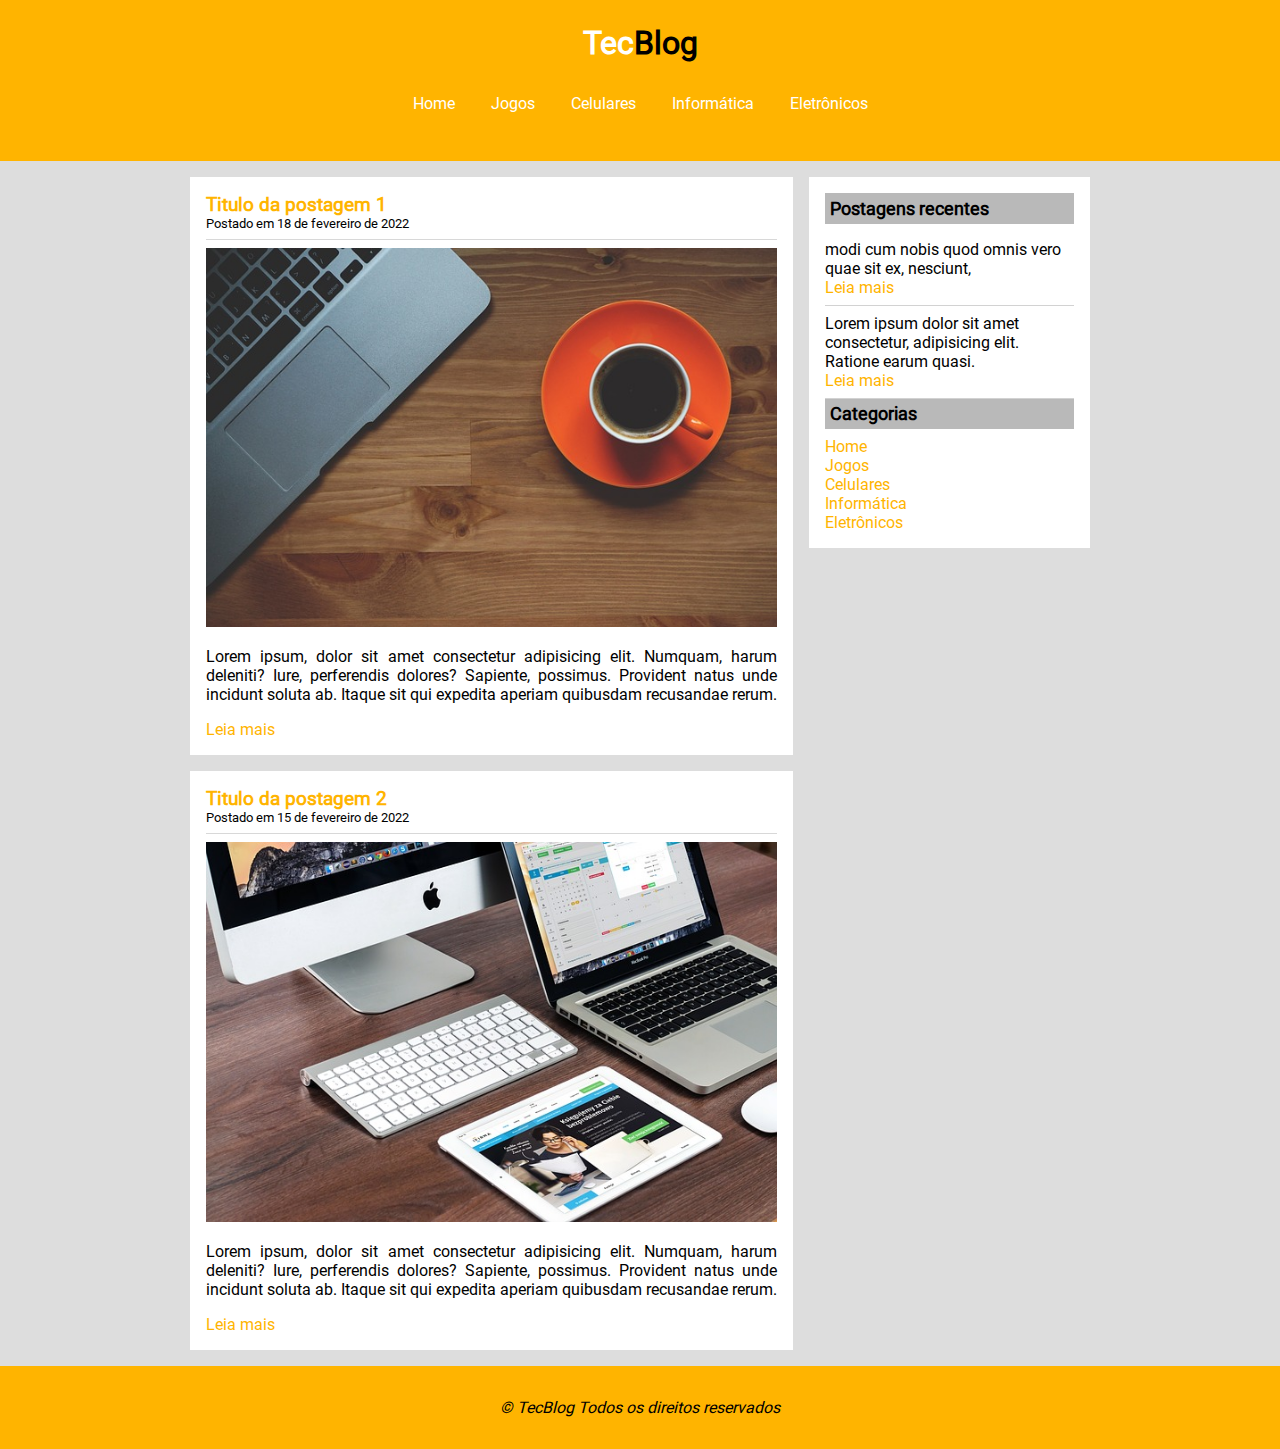
<file: index.html>
<!DOCTYPE html>
<html lang="pt-br">
<head>
    <meta charset="UTF-8">
    <meta http-equiv="X-UA-Compatible" content="IE=edge">
    <meta name="viewport" content="width=device-width, initial-scale=1.0">
    
    <!--Folha de estilização e folha de reset-->
    <link rel="stylesheet" href="./assets/css/style.css">
    <link rel="stylesheet" href="./assets/css/reset.css">
    <!--**** FIM ****-->
    
    <title>TecBlog</title>
</head>
<body>

    <header id="topo">
        <div class="logo">
            <h1><span>Tec</span>Blog</h1>
        </div>
        <nav class="menu">
            <ul>
                <li><a href="#">Home</a></li>
                <li><a href="./assets/page/jogos.html">Jogos</a></li>
                <li><a href="./assets/page/celulares.html">Celulares</a></li>
                <li><a href="./assets/page/informatica.html">Informática</a></li>
                <li><a href="./assets/page/eletronicos.html">Eletrônicos</a></li>
            </ul>
        </nav>
    </header>

    <main>
        <div id="corpo-principal">
            <section class="container-secao">
                <article class="artigos">
                    <header class="titulos">
                        <h2>Titulo da postagem 1</h2>
                        <h3>Postado em 18 de fevereiro de 2022</h3>
                    </header>
                    <figure>
                        <img src="./assets/img/imagem1.jpg" alt="notebook com café">
                        <figcaption>
                            <p>
                                Lorem ipsum, dolor sit amet consectetur adipisicing elit. Numquam, harum deleniti? Iure, perferendis dolores? Sapiente, possimus. Provident natus unde incidunt soluta ab. Itaque sit qui expedita aperiam quibusdam recusandae rerum.
                            </p>
                        </figcaption>
                        <a href="#">Leia mais</a>
                    </figure>
                </article>
                <article class="artigos">
                    <header class="titulos">
                        <h2>Titulo da postagem 2</h2>
                        <h3>Postado em 15 de fevereiro de 2022</h3>
                    </header>
                    <figure>
                        <img src="./assets/img/imagem2.jpg" alt="notebook com café">
                        <figcaption>
                            <p>
                                Lorem ipsum, dolor sit amet consectetur adipisicing elit. Numquam, harum deleniti? Iure, perferendis dolores? Sapiente, possimus. Provident natus unde incidunt soluta ab. Itaque sit qui expedita aperiam quibusdam recusandae rerum.
                            </p>
                        </figcaption>
                        <a href="#">Leia mais</a>
                    </figure>
                </article>
            </section>
            
            <section class="container-secaoSecundaria">
                <aside class="postagem">
                    <header class="titulo-secundario">
                        <h2>Postagens recentes</h2>
                    </header>
                    <p>
                        modi cum nobis quod omnis vero quae sit ex, nesciunt,
                        <br>
                        <a href="#">Leia mais</a>
                    </p>
                    
                    <p>
                        Lorem ipsum dolor sit amet consectetur, adipisicing elit. Ratione earum quasi.
                        <br>
                        <a href="#">Leia mais</a>
                    </p>
                    
                </aside>
    
                <aside class="categorias">
                    <header class="titulo-secundario">
                        <h2>Categorias</h2>
                    </header>
                    <nav class="menu-categorias">
                        <ul>
                            <li><a href="#">Home</a></li>
                            <li><a href="./assets/page/jogos.html">Jogos</a></li>
                            <li><a href="./assets/page/celulares.html">Celulares</a></li>
                            <li><a href="./assets/page/informatica.html">Informática</a></li>
                            <li><a href="./assets/page/eletronicos.html">Eletrônicos</a></li>
                        </ul>
                    </nav>
                </aside>
    
            </section>
        </div>
    </main>
    
    <footer class="rodape">
        <p>&copy; TecBlog Todos os direitos reservados</p>
    </footer>   
</body>
</html>
</file>
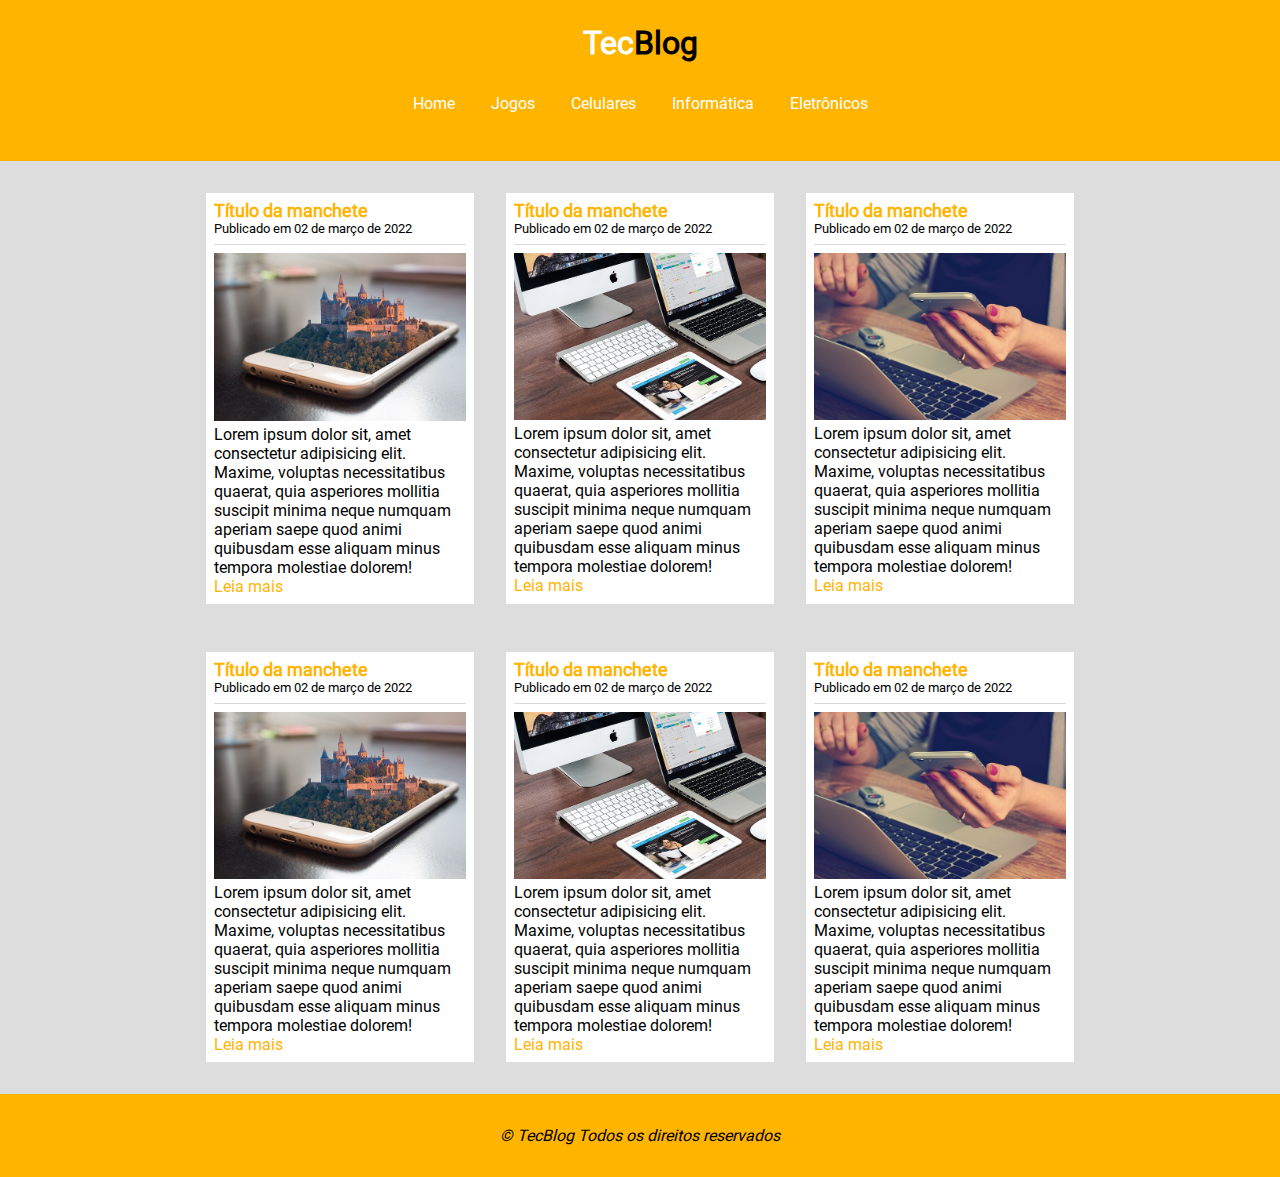
<file: assets/page/celulares.html>
<!DOCTYPE html>
<html lang="pt-br">
<head>
    <meta charset="UTF-8">
    <meta http-equiv="X-UA-Compatible" content="IE=edge">
    <meta name="viewport" content="width=device-width, initial-scale=1.0">
    
    <!--Folha de estilização e folha de reset-->
    <link rel="stylesheet" href="../css/style-page.css">
    <link rel="stylesheet" href="../css/reset.css">
    <!--**** FIM ****-->
    
    <title>TecBlog</title>
</head>
<body>

    <header id="topo">
        <div class="logo">
            <h1><span>Tec</span>Blog</h1>
        </div>
        <nav class="menu">
            <ul>
                <li><a href="../../index.html">Home</a></li>
                <li><a href="jogos.html">Jogos</a></li>
                <li><a href="celulares.html">Celulares</a></li>
                <li><a href="informatica.html">Informática</a></li>
                <li><a href="eletronicos.html">Eletrônicos</a></li>
            </ul>
        </nav>
    </header>

    <main>
        <section>
            <div id="corpo">
                <figure>
                    <header>
                        <h2>Título da manchete</h2>
                        <h3>Publicado em 02 de março de 2022</h3>
                    </header>
                    <img src="../img/imagem3.jpg" alt="">
                    <figcaption>
                        <p>
                            Lorem ipsum dolor sit, amet consectetur adipisicing elit. Maxime, voluptas necessitatibus quaerat, quia asperiores mollitia suscipit minima neque numquam aperiam saepe quod animi quibusdam esse aliquam minus tempora molestiae dolorem!
                            <br>
                            <a href="#">Leia mais</a>
                        </p>
                    </figcaption>
                </figure>
             </div>
             <div id="corpo">
                 <figure>
                    <header>
                        <h2>Título da manchete</h2>
                        <h3>Publicado em 02 de março de 2022</h3>
                    </header>
                     <img src="../img/imagem2.jpg" alt="">
                     <figcaption>
                         <p>
                            Lorem ipsum dolor sit, amet consectetur adipisicing elit. Maxime, voluptas necessitatibus quaerat, quia asperiores mollitia suscipit minima neque numquam aperiam saepe quod animi quibusdam esse aliquam minus tempora molestiae dolorem!
                            <br>
                            <a href="#">Leia mais</a>
                        </p>
                     </figcaption>
                 </figure>
              </div>
              <div id="corpo">
                 <figure>
                    <header>
                        <h2>Título da manchete</h2>
                        <h3>Publicado em 02 de março de 2022</h3>
                    </header>
                     <img src="../img/imagem4.jpg" alt="">
                     <figcaption>
                        <p>
                            Lorem ipsum dolor sit, amet consectetur adipisicing elit. Maxime, voluptas necessitatibus quaerat, quia asperiores mollitia suscipit minima neque numquam aperiam saepe quod animi quibusdam esse aliquam minus tempora molestiae dolorem!
                         
                            <br>
                            <a href="#">Leia mais</a>
                        </p>
                     </figcaption>
                 </figure>
              </div>
        </section>
        <section>
            <div id="corpo">
                <figure>
                    <header>
                        <h2>Título da manchete</h2>
                        <h3>Publicado em 02 de março de 2022</h3>
                    </header>
                    <img src="../img/imagem3.jpg" alt="">
                    <figcaption>
                        <p>
                            Lorem ipsum dolor sit, amet consectetur adipisicing elit. Maxime, voluptas necessitatibus quaerat, quia asperiores mollitia suscipit minima neque numquam aperiam saepe quod animi quibusdam esse aliquam minus tempora molestiae dolorem!
                            <br>
                            <a href="#">Leia mais</a>
                        </p>
                    </figcaption>
                </figure>
             </div>
             <div id="corpo">
                 <figure>
                    <header>
                        <h2>Título da manchete</h2>
                        <h3>Publicado em 02 de março de 2022</h3>
                    </header>
                     <img src="../img/imagem2.jpg" alt="">
                     <figcaption>
                         <p>
                             Lorem ipsum dolor sit, amet consectetur adipisicing elit. Maxime, voluptas necessitatibus quaerat, quia asperiores mollitia suscipit minima neque numquam aperiam saepe quod animi quibusdam esse aliquam minus tempora molestiae dolorem!
                             <br>
                             <a href="#">Leia mais</a>
                            </p>
                     </figcaption>
                 </figure>
              </div>
              <div id="corpo">
                 <figure>
                    <header>
                        <h2>Título da manchete</h2>
                        <h3>Publicado em 02 de março de 2022</h3>
                    </header>
                     <img src="../img/imagem4.jpg" alt="">
                     <figcaption>
                         <p>
                             Lorem ipsum dolor sit, amet consectetur adipisicing elit. Maxime, voluptas necessitatibus quaerat, quia asperiores mollitia suscipit minima neque numquam aperiam saepe quod animi quibusdam esse aliquam minus tempora molestiae dolorem!
                             <br>
                             <a href="#">Leia mais</a>
                            </p>
                     </figcaption>
                 </figure>
              </div>
        </section>
    </main>
    
    
    <footer class="rodape">
        <p>&copy; TecBlog Todos os direitos reservados</p>
    </footer>   
</body>
</html>
</file>
<file: assets/css/style.css>
body{
    background: #dddddd;
}
/* Cabeçalho e menu*/
#topo{
    width: 100%;
    background-color: rgb(255, 180, 0);
    padding: 1.5rem 0 3rem 0;
}
#topo h1, span{
    font-size: 2rem;
    font-weight: 900;
    text-align: center;
    margin-bottom: 2rem;
}
#topo span, .menu a{
    color: white;
    text-decoration: none;
}
.menu ul{
    text-align: center;
}
.menu ul li{
    display: inline;
    align-items: center;
}
.menu ul li a{
    padding: 0.5rem 1rem;
    font-weight: 500;
}
.menu ul li a:hover{
    background-color: white;
    color: rgb(255, 180, 0);
    font-weight: 700;
    border-radius: 1rem 0;
}
main{
    width: 900px;
    margin: 0 auto;
}
#corpo-principal{
    display: flex;
}
.container-secao{
    width: 650px; 
}
.artigos{
    padding: 1rem;
    margin: 1rem 0;
    background: white;
}
.artigos h2{
    color: rgb(255, 180, 0);
    font-size: 1.2rem;
    font-weight: bold;
}
.artigos h3{
    color: rgb(0, 0, 0);
    font-size: 0.8rem;
    margin-bottom: 0.5rem;
}
.artigos figure{
    border-top: 1px solid rgba(0, 0, 0, 0.151);
    padding-top: 0.5rem;
}
.artigos figure figcaption p{
    text-align: justify;
    margin: 1rem 0;
}
.artigos figure a, .postagem a, .menu-categorias a{
    color: rgb(255, 180, 0);
    text-decoration: none;
}
.artigos figure a:hover, .postagem a:hover, .menu-categorias a:hover{
    color: rgb(255, 145, 0);
    text-decoration: underline;
    font-weight: bold;
}
.container-secaoSecundaria{
    background: white;
    width: 300px;
    padding: 1rem;
    margin: 1rem 0 1rem 1rem;
    height: 100%;
}
.categorias .titulo-secundario, .container-secaoSecundaria .postagem .titulo-secundario{
    background: rgb(185, 185, 185);
}
.container-secaoSecundaria p{
    border-bottom: 1px solid #d2d2d2;
    padding: 0.5rem 0;
}
.titulo-secundario h2{
    font-size: 1.12rem;
    font-weight: bold;
    padding: 0.3rem;
    margin-bottom: 0.5rem;
}
.rodape{
    background: rgb(255, 180, 0);
    padding: 2rem;
}
.rodape p{
    text-align: center;
    font-style: italic;
    font-weight: 500;
}
</file>
<file: assets/css/style-page.css>
body{
    background: #dddddd;
}
/* Cabeçalho e menu*/
#topo{
    width: 100%;
    background-color: rgb(255, 180, 0);
    padding: 1.5rem 0 3rem 0;
}
#topo h1, span{
    font-size: 2rem;
    font-weight: 900;
    text-align: center;
    margin-bottom: 2rem;
}
#topo span, .menu a{
    color: white;
    text-decoration: none;
}
.menu ul{
    text-align: center;
}
.menu ul li{
    display: inline;
    align-items: center;
}
.menu ul li a{
    padding: 0.5rem 1rem;
    font-weight: 500;
}
.menu ul li a:hover{
    background-color: white;
    color: rgb(255, 180, 0);
    font-weight: 700;
    border-radius: 1rem 0;
}
.rodape{
    background: rgb(255, 180, 0);
    padding: 2rem;
}
.rodape p{
    text-align: center;
    font-style: italic;
    font-weight: 500;
}

main section{
    width: 900px;
    display: flex;
    margin: 1rem auto;
}
#corpo{
    margin: 1rem ;
    background: white;
    padding: 0.5rem;   
}
figure h2{
    color: rgb(255, 180, 0);
    font-size: 1.1rem;
    font-weight: bold;
}
figure h3{
    color: rgb(0, 0, 0);
    font-size: 0.8rem;
    margin-bottom: 0.5rem;
}
figure img{
    border-top: 1px solid rgba(0, 0, 0, 0.15);
    padding-top: 0.5rem;
}
figcaption p a{
    color: rgb(255, 180, 0);
    text-decoration: none;
}
figcaption p a:hover{
    color: rgb(255, 145, 0);
    text-decoration: underline;
    font-weight: bold;
}
</file>
